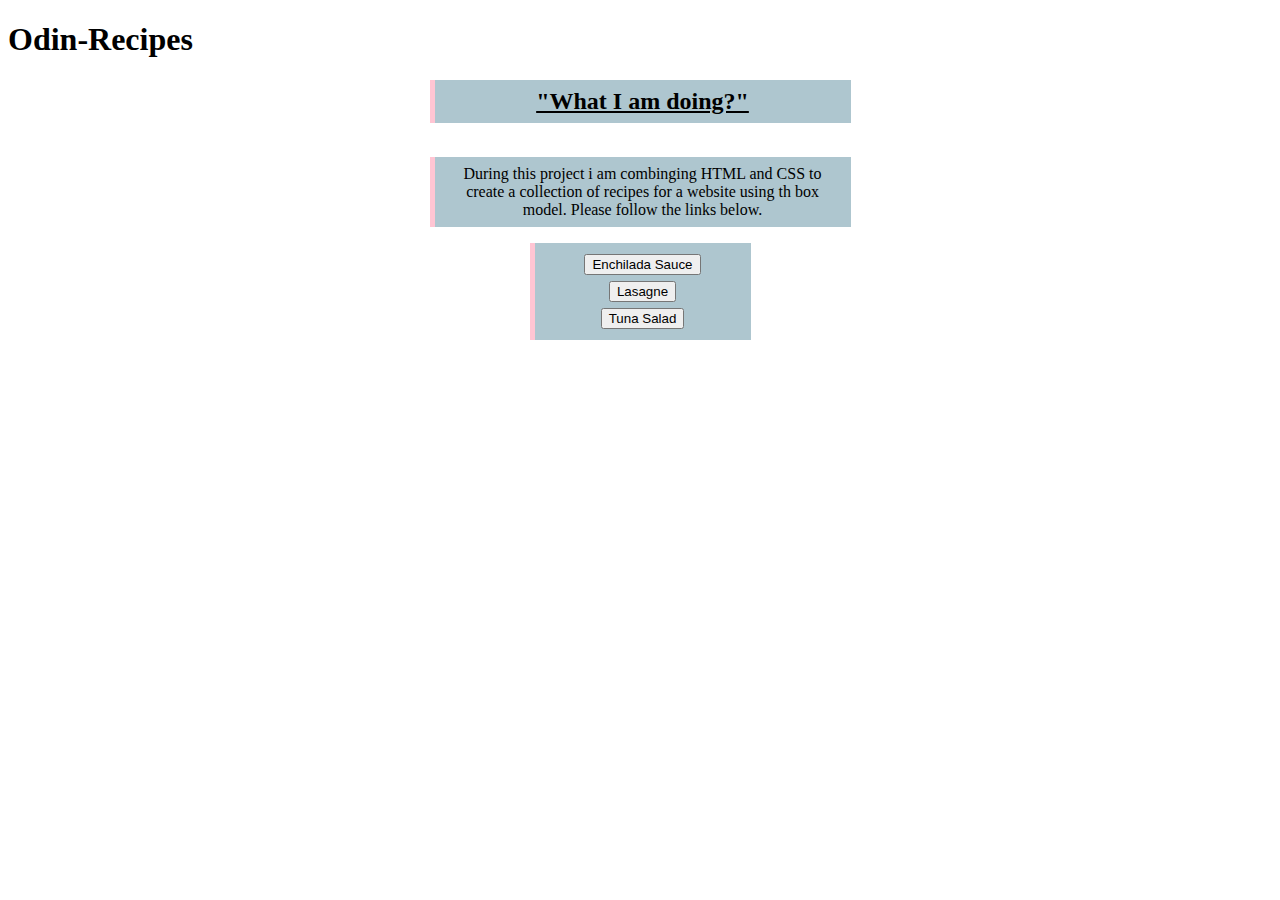
<file: index.html>
<!DOCTYPE html>
<html lang="en">
    <head>
        <meta charset="UFT-8">
    
        <title>Odin-Recipes</title>
        <link rel="stylesheet" href="style.css">
        </head>
    <body>
        <h1 >Odin-Recipes</h1>
        <h2>"What I am doing?"</h2>
        <br>
        <p class="information_about_what_I_am_doing">
            During this project i am combinging HTML and CSS to create a collection of recipes for a website using th box model. Please follow the links below.</p>
        <ul class="recipe_links">
            <li><button class="button_one"><a href="recipes/Enchilada_Sauce.html">Enchilada Sauce</a></button></li>
            <li><button class="button_two"><a href="recipes/lasagna.html">Lasagne</a></button></li>
            <li><button class="button_three"><a href="recipes/Tuna_Salad.html">Tuna Salad</a></button></li>
        </ul>

    </body>
</html>
</file>
<file: style.css>
1 {
    text-align: center;
    text-decoration: underline;
     width: 400px;
     background: #AEC6CF;
     margin :16px auto;
     padding:8px;
     border-left:5px solid #FFC5D3;
     
     
   
}

h2 {
    text-align: center;
    text-decoration: underline;
    width: 400px;
    background: #AEC6CF;
    margin: 16px auto;
    margin-bottom: 0;
    padding:8px;
    border-left:5px solid #FFC5D3;

       

}

.information_about_what_I_am_doing {

    text-align: center;
    width: 400px;
    background: #AEC6CF;
    margin:16px auto;
    padding:8px;
    border-left:5px solid #FFC5D3;

}


ul {
    list-style-type: none;

}

/* links below have to be in this order to work*/

a {
    color: black;
    text-decoration: none;
}

a:hover {
    color: #555;
}
/* not yet clicked/
a:link {
    color: black;
}
link has been visited
a:visited {
    color: purple;
}

while hovering over focus = using tab/
a:hover, a:focus {
    color: green;
}

while cliking/
a:active {
    color: blue;
}
 end of links*/


/*buttons*/

.recipe_links {

    width: 200px;
    background: #AEC6CF;
    margin :16px auto;
    text-align: center;
    padding: 8px;
    border-left:5px solid #FFC5D3;

    }

button {

    margin: 3px;
}
    
/*Enchilada_Sauce
list-style(-image: url (..path for image for icon....)): cirlcle, none,  upper-roman, lower-roman, lower-alpha, upper-alpha*/

.Enchilada_Ing {
 list-style: circle;
 background: pink;
 width: 400px; 
}

 .Enchilada_Ing li {
 text-align: center;
 list-style-position: inside;
 border-width: 2px;
 background: rgb(124, 161, 209);
 text-align: left;
 width: 300px;
 border-width: 5px;
 border-color: #e4b5e8;
 border-style: solid;
 font-style: italic;

}
</file>
